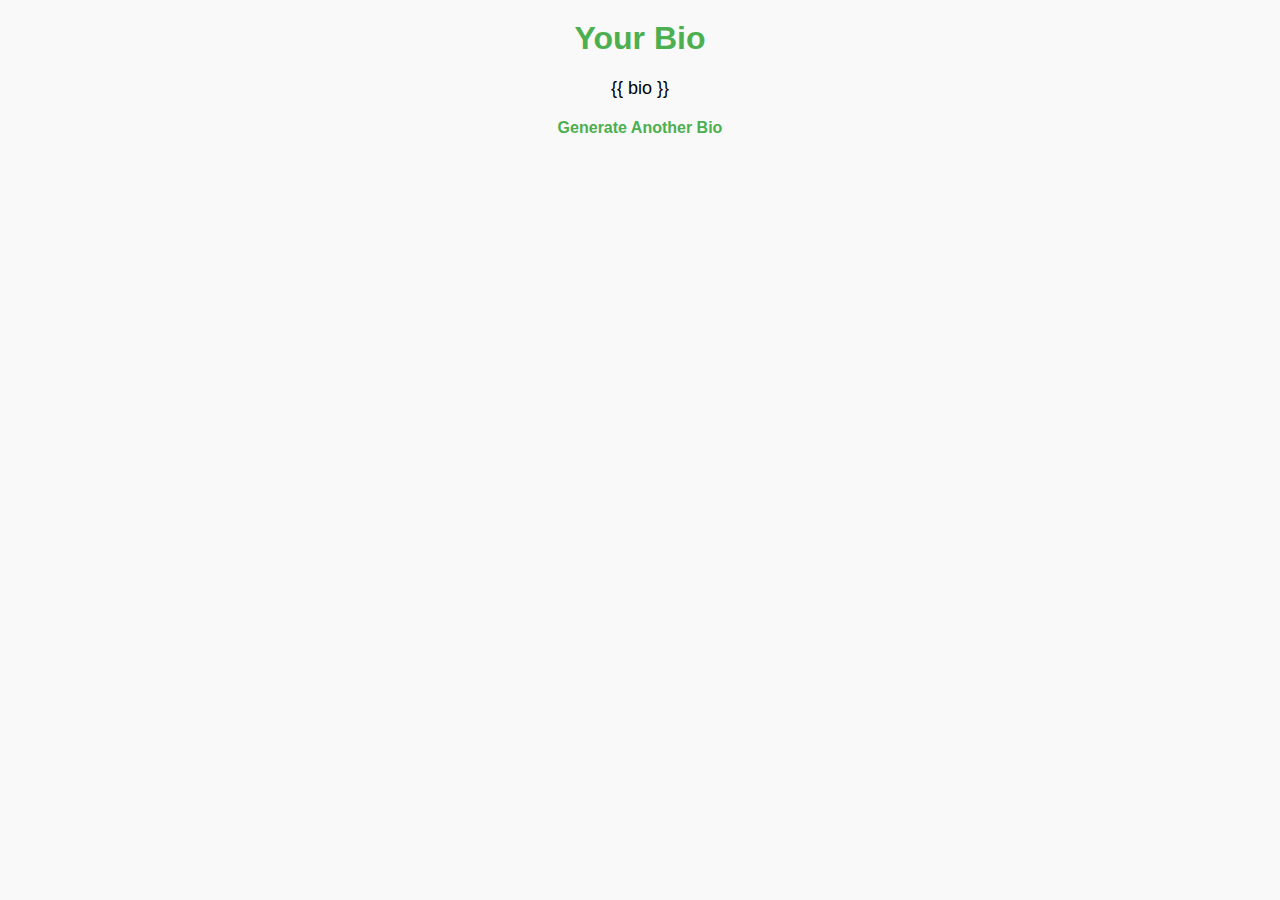
<file: templates/result.html>
<!DOCTYPE html>
<html lang="en">
<head>
    <meta charset="UTF-8">
    <title>Your Generated Bio</title>
    <link rel="stylesheet" href="/static/style.css">
</head>
<body>
    <h1>Your Bio</h1>
    <p>{{ bio }}</p>
    <a href="/">Generate Another Bio</a>
</body>
</html>
</file>
<file: static/style.css>
/* General styles */
body {
    font-family: Arial, sans-serif;
    text-align: center;
    margin: 0;
    padding: 0;
    background-color: #f9f9f9;
}

h1 {
    color: #4CAF50;
    margin-top: 20px;
}

/* Form styling */
form {
    margin: 30px auto;
    padding: 20px;
    width: 300px;
    background: white;
    border-radius: 8px;
    box-shadow: 0 2px 4px rgba(0, 0, 0, 0.2);
}

label {
    display: block;
    margin-bottom: 5px;
    text-align: left;
}

select, button {
    width: 100%;
    padding: 10px;
    margin-bottom: 15px;
    border-radius: 5px;
    border: 1px solid #ddd;
}

/* Button styles */
button {
    background-color: #4CAF50;
    color: white;
    border: none;
    cursor: pointer;
}

button:hover {
    background-color: #45a049;
}
p {
    font-size: 18px;
    margin: 20px 0;
}

a {
    text-decoration: none;
    color: #4CAF50;
    font-weight: bold;
}

/* Error message styling */
.error {
    color: red;
    font-weight: bold;
    margin-top: 10px;
}
</file>
